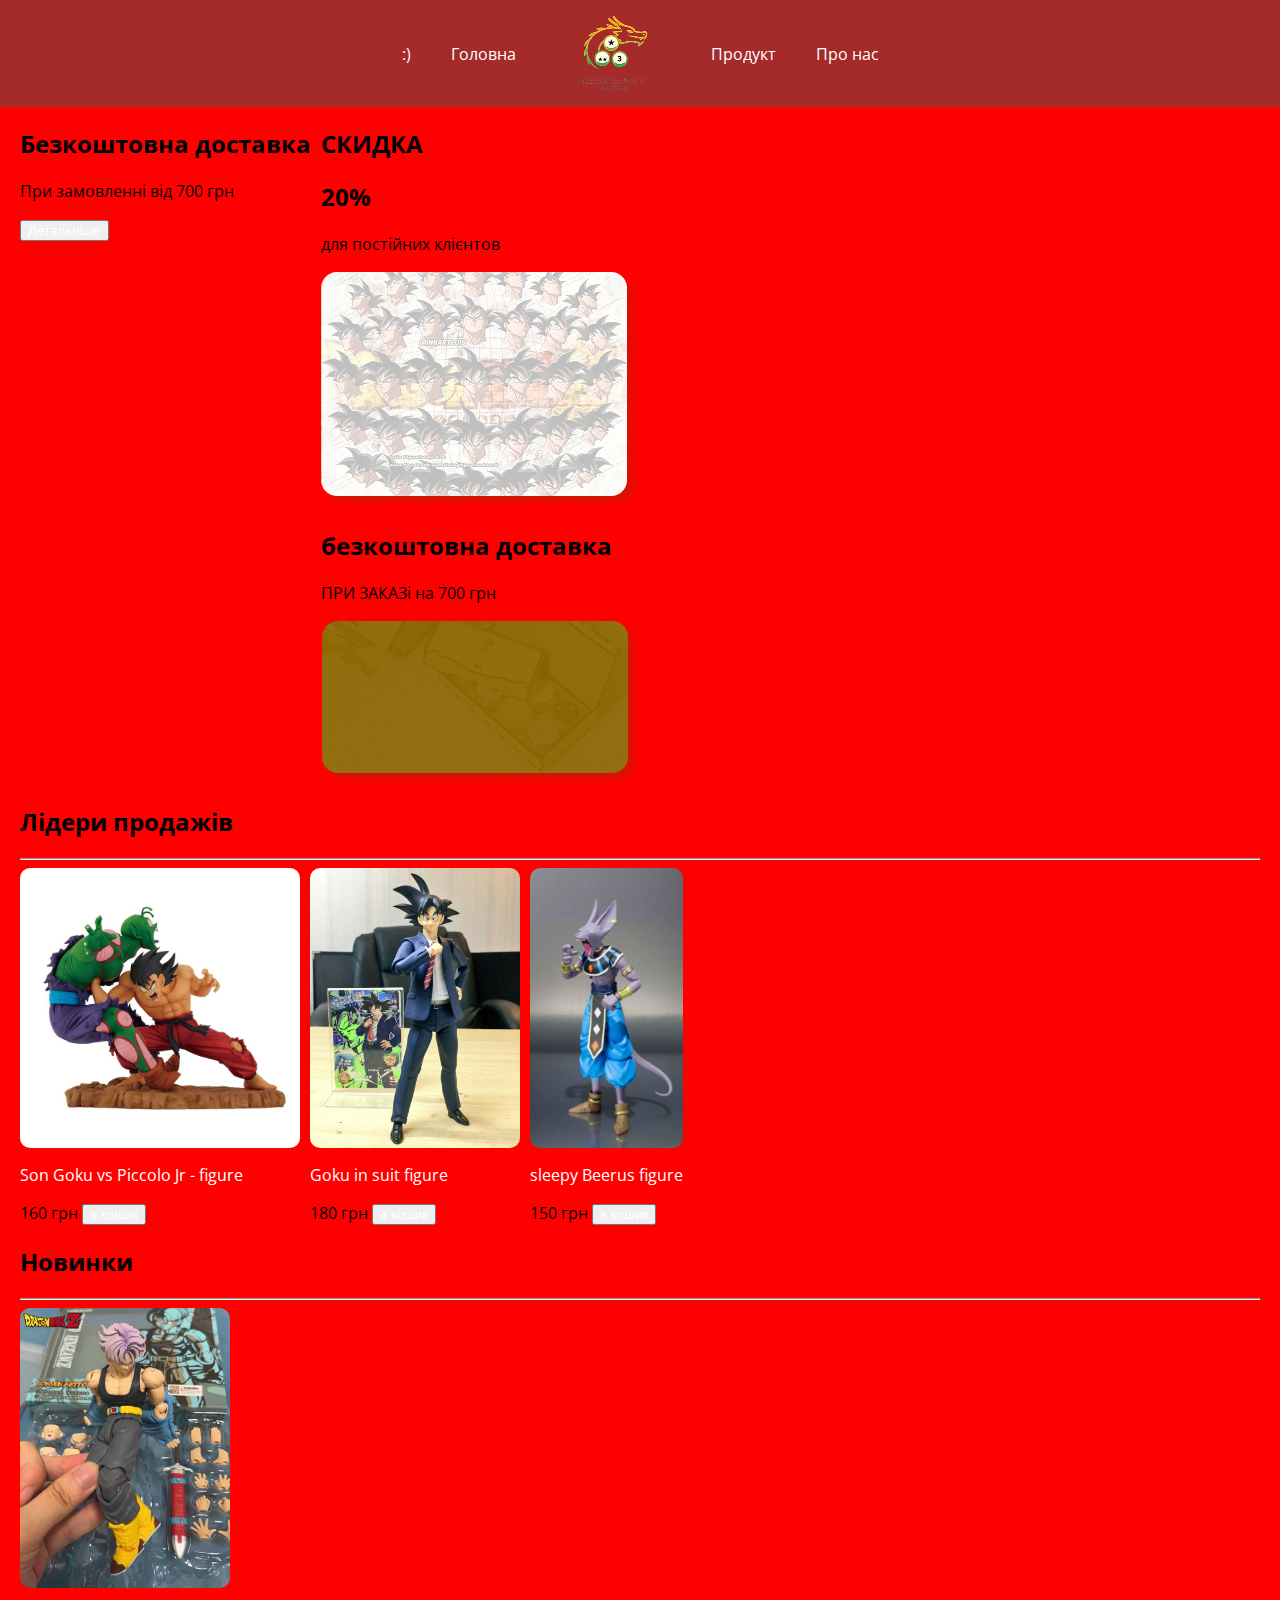
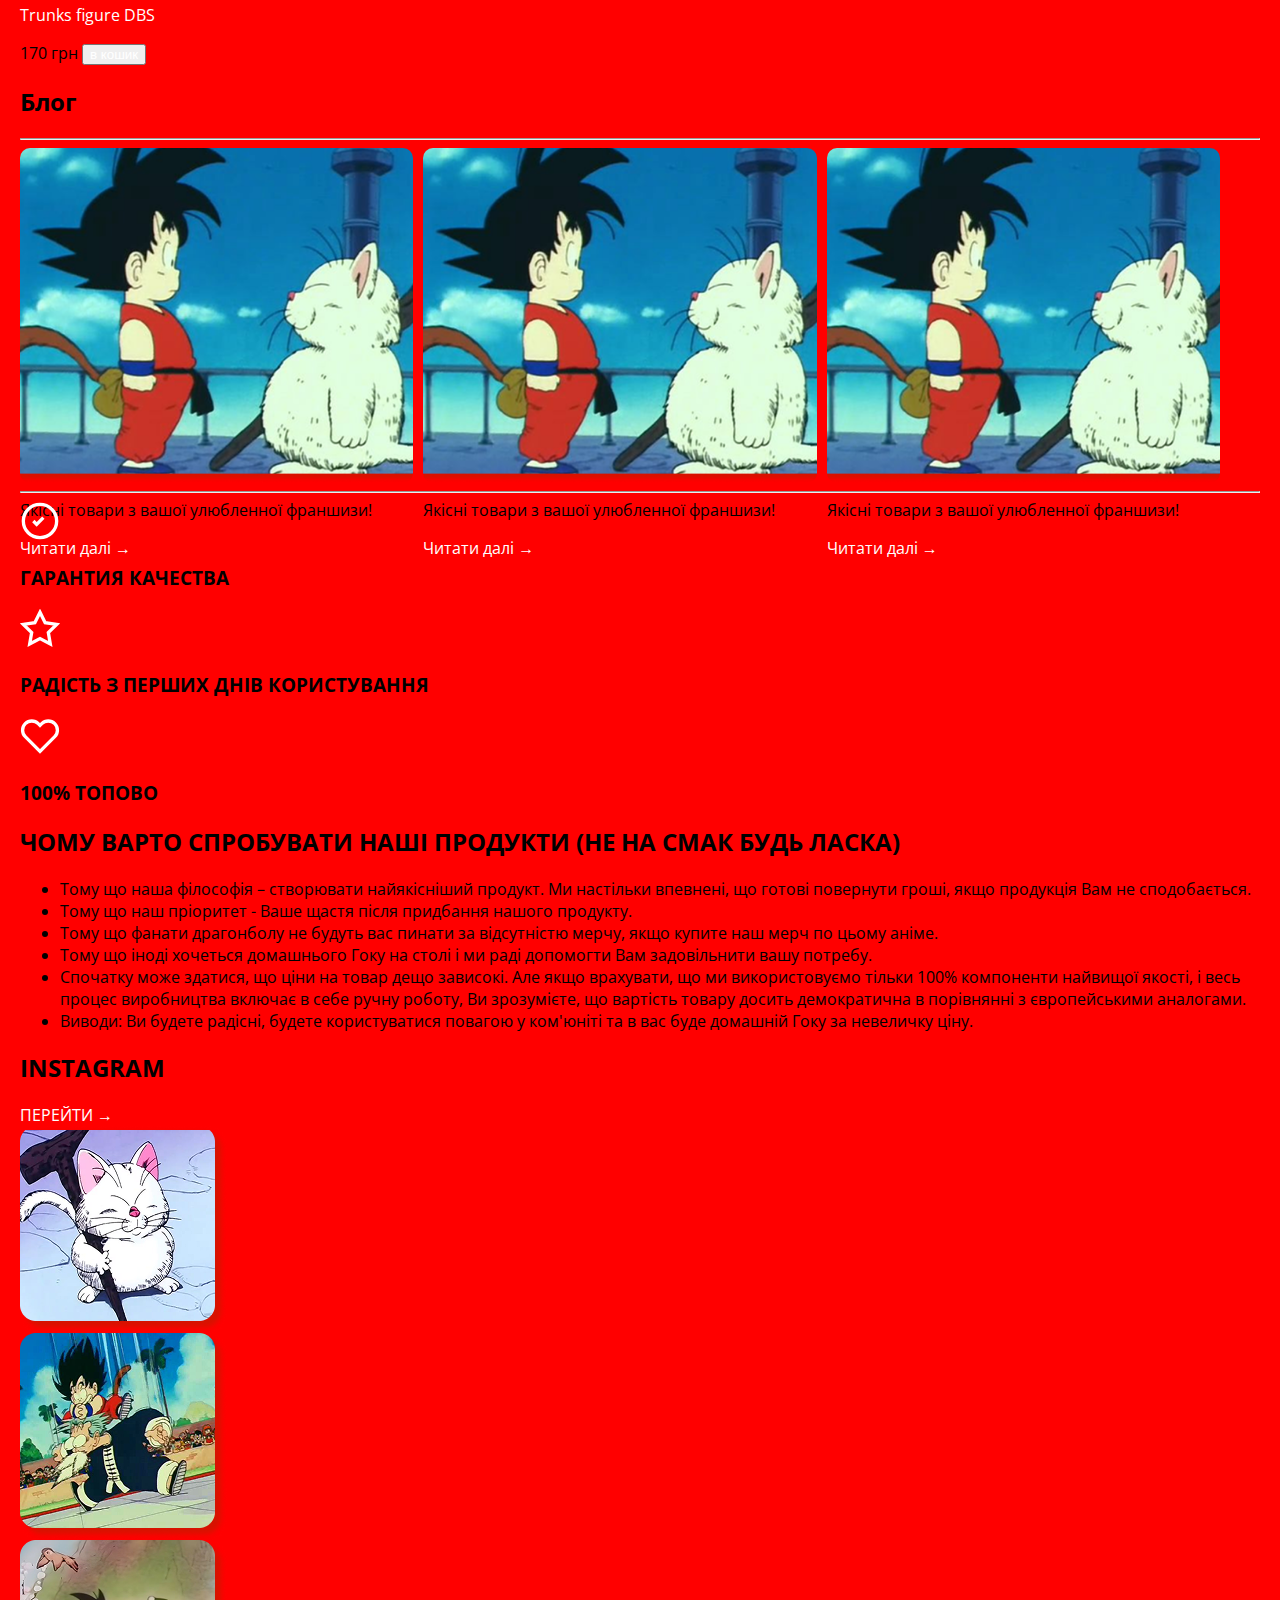
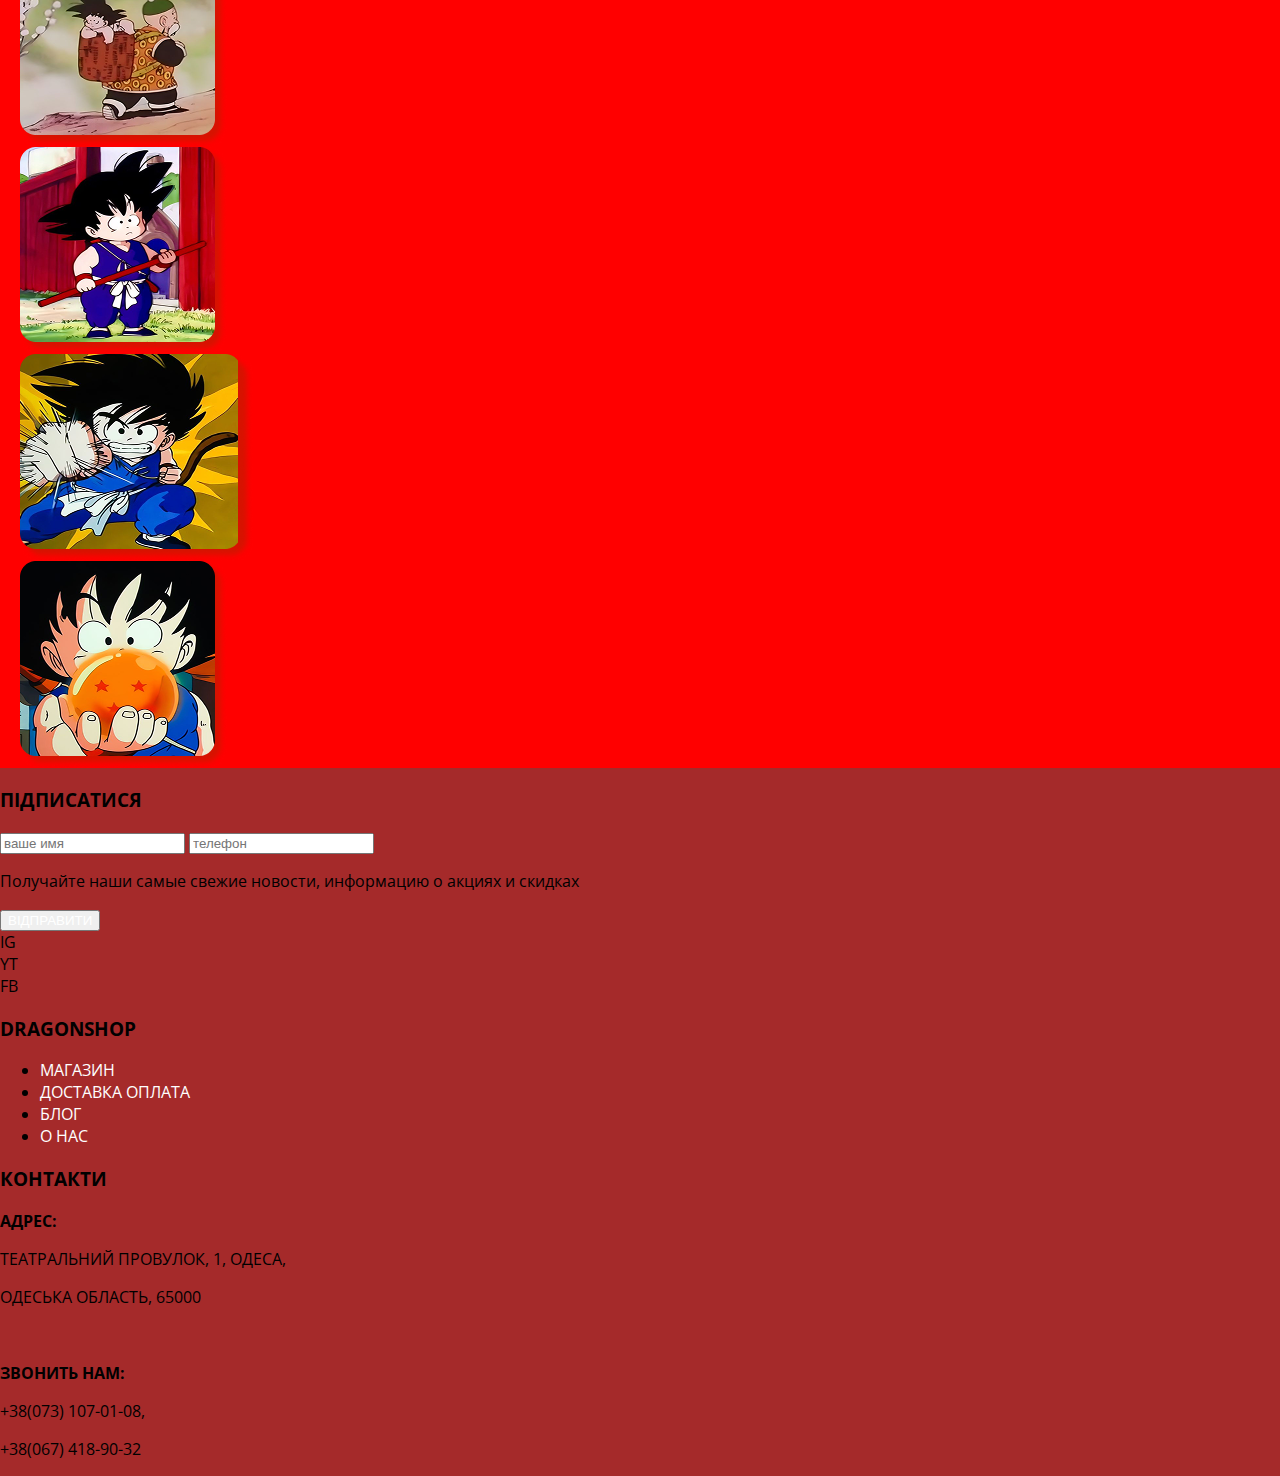
<file: index.html>
<!DOCTYPE html>
<html lang="uk">
  <head>
    <meta charset="UTF-8" />
    <meta name="viewport" content="width=device-width, initial-scale=1.0" />
    <title>Головна</title>
    <link rel="stylesheet" href="global.css" />
    <link rel="stylesheet" href="main.css" />
  </head>
  <body class="">
    <header>
      <div class="menu-btn">Меню</div>
      <nav class="nav">
        <a href="./settings.html">:)</a>
        <a href="./index.html">Головна</a>
        <img class="logo" src="./img/image 2.png" />
        <a href="./product1.html">Продукт</a>
        <a href="about.html">Про нас</a>
      </nav>
    </header>

    <main class="main">
      <section class="shares">
        <div class="row">
          <div class="col-8">
            <div class="sh1text">
              <h2>Безкоштовна доставка</h2>
              <p>При замовленні від 700 грн</p>
              <button class="sh1btn">Детальніше</button>
            </div>
          </div>

          <aside class="col-4">
            <div class="share2">
              <div class="overlay">
                <h2>СКИДКА</h2>
                <h2 class="discount">20%</h2>
                <p>для постійних клієнтов</p>
              </div>
              <img src="./img/Group 28.png" />
            </div>

            <div class="share3">
              <div class="overlay">
                <h2>безкоштовна доставка</h2>
                <p class="shun">ПРИ ЗАКАЗі на 700 грн</p>
              </div>
              <img src="./img/DSC09632 4.png" />
            </div>
          </aside>
        </div>
      </section>

      <section class="products">
        <h2>Лідери продажів</h2>
        <hr />
        <div class="row">
          <div class="col-3 products__card">
            <img
              src="./img/Ichibansho Figure - Dragon Ball - Son Goku vs Piccolo Jr_ (Dragon History), Bandai Spirits Collectible Statue (1).jpg"
              alt=""
            />
            <a href="./product1.html"> <p class="prdct_text">Son Goku vs Piccolo Jr - figure</p></a>
            <div class="products__info">
              <span class="products__price">160 грн</span>
              <button class="products__btn">в кошик</button>
            </div>
          </div>
          <div class="col-3 products__card">
            <img src="img/Без названия - 2025-12-06T090128.698.jpg" height="250px" />
            <a href="./product2.html"> <p class="prdct_text">Goku in suit figure</p></a>
            <div class="products__info">
              <span class="products__price">180 грн</span>
              <button class="products__btn">в кошик</button>
            </div>
          </div>
          <div class="col-3 products__card">
            <img src="./img/Beerus Sama just woke up.jpg" width="150px" alt="" />
            <a href="./product3.html"> <p class="prdct_text">sleepy Beerus figure</p></a>
            <div class="products__info">
              <span class="products__price">150 грн</span>
              <button class="products__btn">в кошик</button>
            </div>
          </div>
        </div>

        <h2>Новинки</h2>
        <hr />
        <div class="row">
          <div class="col-3 products__card">
            <img
              src="./img/Torankusu Dragon Ball Anime Figure Shf Super Saiyan Ssj Ssj2 Majin Buu Ijoollee Button Accessories.jpg"
              alt=""
            />
            <a href="./product4.html"> <p class="prdct_text">Trunks figure DBS</p></a>
            <div class="products__info">
              <span class="products__price">170 грн</span>
              <button class="products__btn">в кошик</button>
            </div>
          </div>
        </div>
      </section>

      <section class="blog">
        <h2>Блог</h2>
        <hr />
        <div class="row">
          <div class="col-4 blog__card">
            <img src="img/blog.png" alt="" />
            <div class="overlay">
              <p>Якісні товари з вашої улюбленної франшизи!</p>
              <a href="./settings.html" class="blog__link">Читати далі &rarr;</a>
            </div>
          </div>
          <div class="col-4 blog__card">
            <img src="img/blog.png" alt="" />
            <div class="overlay">
              <p>Якісні товари з вашої улюбленної франшизи!</p>
              <a href="./settings.html" class="blog__link">Читати далі &rarr;</a>
            </div>
          </div>
          <div class="col-4 blog__card">
            <img src="img/blog.png" alt="" />
            <div class="overlay">
              <p>Якісні товари з вашої улюбленної франшизи!</p>
              <a href="./settings.html" class="blog__link">Читати далі &rarr;</a>
            </div>
          </div>
        </div>
        <hr />
      </section>
      <section class="features">
        <div class="container">
          <div class="features-grid">
            <div class="feature-item">
              <div class="icon-circle">
                <svg width="40" height="40" viewBox="0 0 24 24" fill="none" stroke="#fff" stroke-width="2">
                  <circle cx="12" cy="12" r="10"></circle>
                  <path d="M8 12l2 2 4-4"></path>
                </svg>
              </div>
              <h3>ГАРАНТИЯ КАЧЕСТВА</h3>
            </div>
            <div class="feature-item">
              <div class="icon-circle">
                <svg width="40" height="40" viewBox="0 0 24 24" fill="none" stroke="#fff" stroke-width="2">
                  <path
                    d="M12 2l3.09 6.26L22 9.27l-5 4.87 1.18 6.88L12 17.77l-6.18 3.25L7 14.14 2 9.27l6.91-1.01L12 2z"
                  ></path>
                </svg>
              </div>
              <h3>РАДІСТЬ З ПЕРШИХ ДНІВ КОРИСТУВАННЯ</h3>
            </div>
            <div class="feature-item">
              <div class="icon-circle">
                <svg width="40" height="40" viewBox="0 0 24 24" fill="none" stroke="#fff" stroke-width="2">
                  <path
                    d="M20.84 4.61a5.5 5.5 0 0 0-7.78 0L12 5.67l-1.06-1.06a5.5 5.5 0 0 0-7.78 7.78l1.06 1.06L12 21.23l7.78-7.78 1.06-1.06a5.5 5.5 0 0 0 0-7.78z"
                  ></path>
                </svg>
              </div>
              <h3>100% ТОПОВО</h3>
            </div>
          </div>
        </div>
      </section>

      <section class="why-us">
        <div class="container">
          <h2>ЧОМУ ВАРТО СПРОБУВАТИ НАШІ ПРОДУКТИ (НЕ НА СМАК БУДЬ ЛАСКА)</h2>
          <ul class="why-list">
            <li>
              Тому що наша філософія – створювати найякісніший продукт. Ми настільки впевнені, що готові повернути
              гроші, якщо продукція Вам не сподобається.
            </li>
            <li>Тому що наш пріоритет - Ваше щастя після придбання нашого продукту.</li>
            <li>
              Тому що фанати драгонболу не будуть вас пинати за відсутністю мерчу, якщо купите наш мерч по цьому аніме.
            </li>
            <li>Тому що іноді хочеться домашнього Гоку на столі і ми раді допомогти Вам задовільнити вашу потребу.</li>
            <li>
              Спочатку може здатися, що ціни на товар дещо зависокі. Але якщо врахувати, що ми використовуємо тільки
              100% компоненти найвищої якості, і весь процес виробництва включає в себе ручну роботу, Ви зрозумієте, що
              вартість товару досить демократична в порівнянні з європейськими аналогами.
            </li>
            <li>
              Виводи: Ви будете радісні, будете користуватися повагою у ком'юніті та в вас буде домашній Гоку за
              невеличку ціну.
            </li>
          </ul>
        </div>
      </section>

      <section class="instagram-section">
        <div class="container">
          <div class="insta-header">
            <h2>INSTAGRAM</h2>
            <a href="https://www.instagram.com/warrior.of.honor1?igsh=d2x4dzhvNHdiNTVr" class="insta-link"
              >ПЕРЕЙТИ &rarr;</a
            >
          </div>
          <div class="gallery">
            <div class="gallery-img">
              <img src="./img/Rectangle 50.png" alt="Img" />
            </div>
            <div class="gallery-img">
              <img src="./img/Rectangle 51.png" alt="Img" />
            </div>
            <div class="gallery-img">
              <img src="./img/Rectangle 52.png" alt="Img" />
            </div>
            <div class="gallery-img">
              <img src="./img/Rectangle 53.png" alt="Img" />
            </div>
            <div class="gallery-img">
              <img src="./img/Rectangle 54.png" alt="Img" />
            </div>
            <div class="gallery-img">
              <img src="./img/Rectangle 55.png" alt="Img" />
            </div>
          </div>
        </div>
      </section>
    </main>

    <footer>
      <div class="container">
        <div class="footer-grid">
          <div class="footer-col">
            <h3>ПІДПИСАТИСЯ</h3>
            <form class="subscribe-form">
              <input type="text" placeholder="ваше имя" />
              <input type="tel" placeholder="телефон" />
              <p class="subscribe-note">Получайте наши самые свежие новости, информацию о акциях и скидках</p>
              <button type="button" class="btn-submit">ВІДПРАВИТИ</button>
            </form>
            <div class="social-icons">
              <div class="social-box">IG</div>
              <div class="social-box">YT</div>
              <div class="social-box">FB</div>
            </div>
          </div>

          <div class="footer-col">
            <h3>DRAGONSHOP</h3>
            <ul class="footer-links">
              <li><a href="./index.html">МАГАЗИН</a></li>
              <li><a href="./settings.html">ДОСТАВКА ОПЛАТА</a></li>
              <li><a href="./settings.html">БЛОГ</a></li>
              <li><a href="./about.html">О НАС</a></li>
            </ul>
          </div>

          <div class="footer-col contact-info">
            <h3>КОНТАКТИ</h3>
            <p><strong>АДРЕС:</strong></p>
            <p>ТЕАТРАЛЬНИЙ ПРОВУЛОК, 1, ОДЕСА,</p>
            <p>ОДЕСЬКА ОБЛАСТЬ, 65000</p>
            <br />
            <p><strong>ЗВОНИТЬ НАМ:</strong></p>
            <p>+38(073) 107-01-08,</p>
            <p>+38(067) 418-90-32</p>
          </div>
        </div>
      </div>
    </footer>
    <script src="script.js" defer></script>
  </body>
</html>
</file>
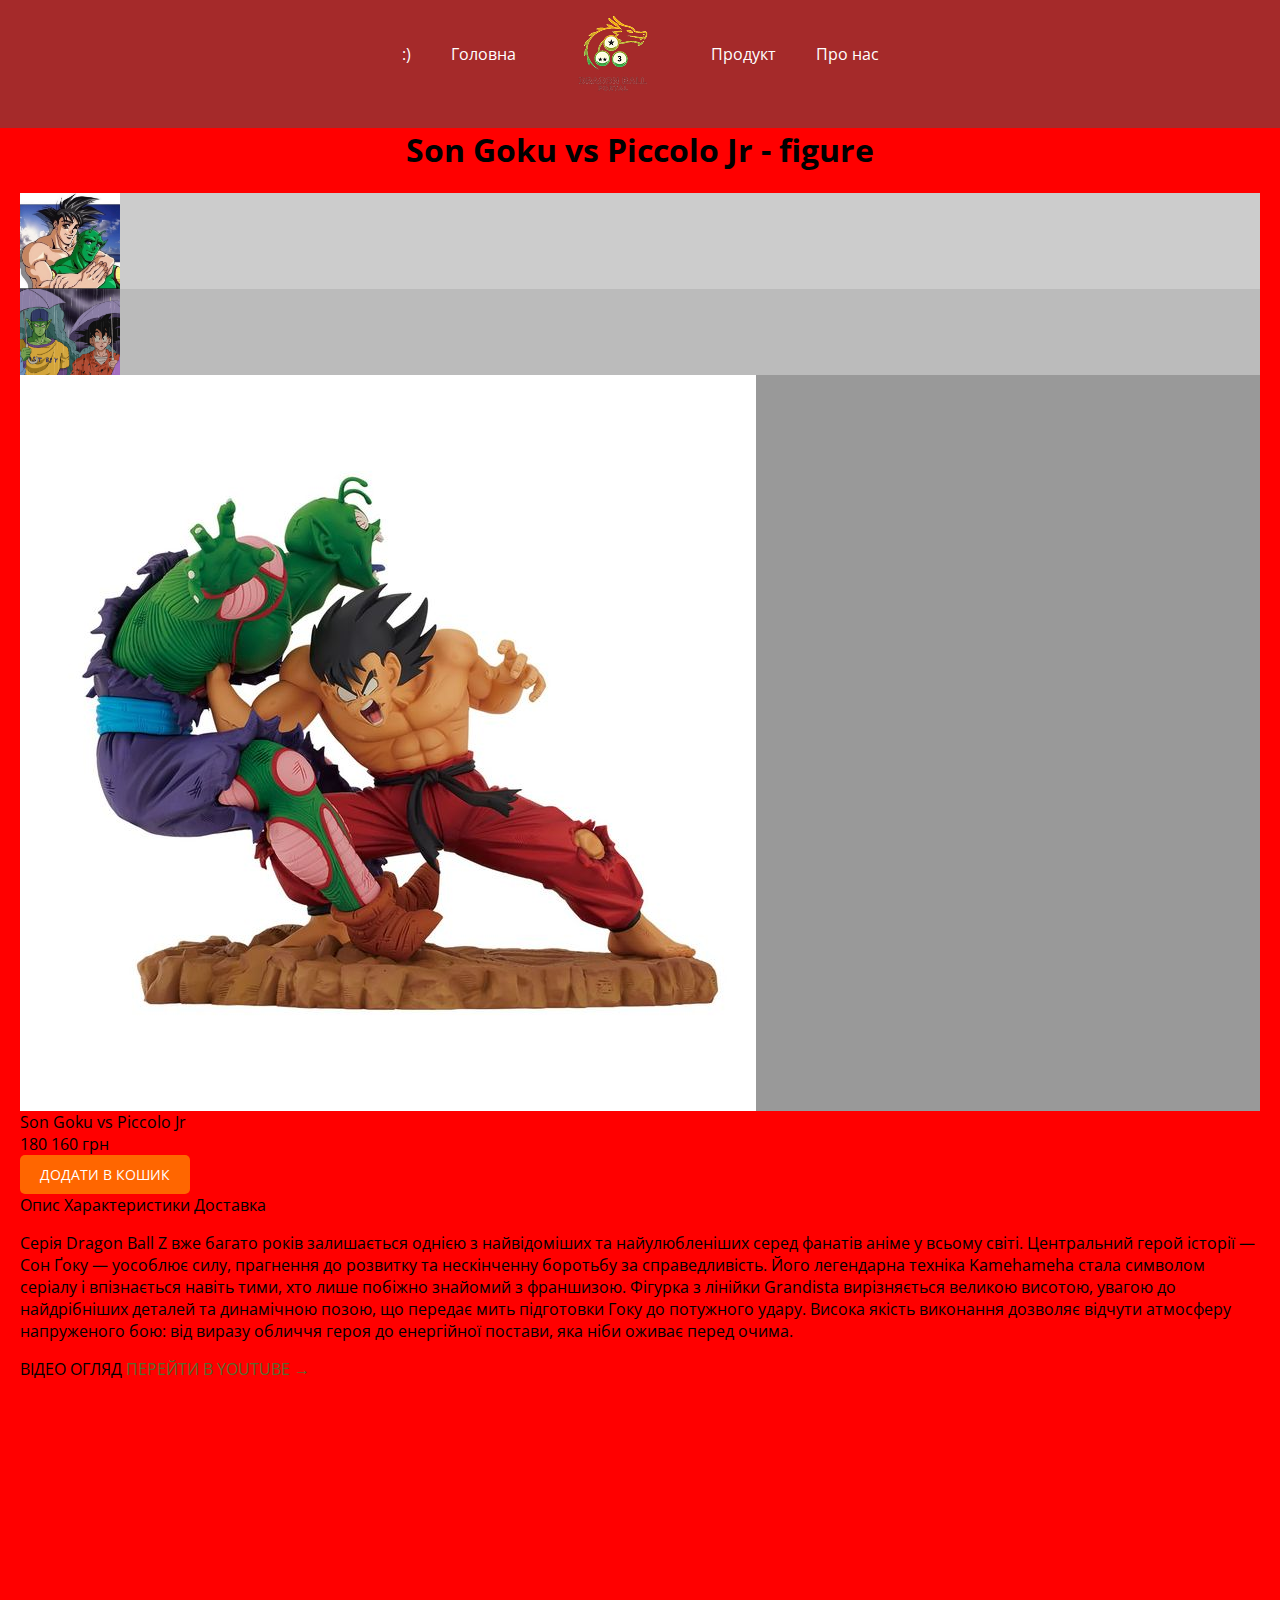
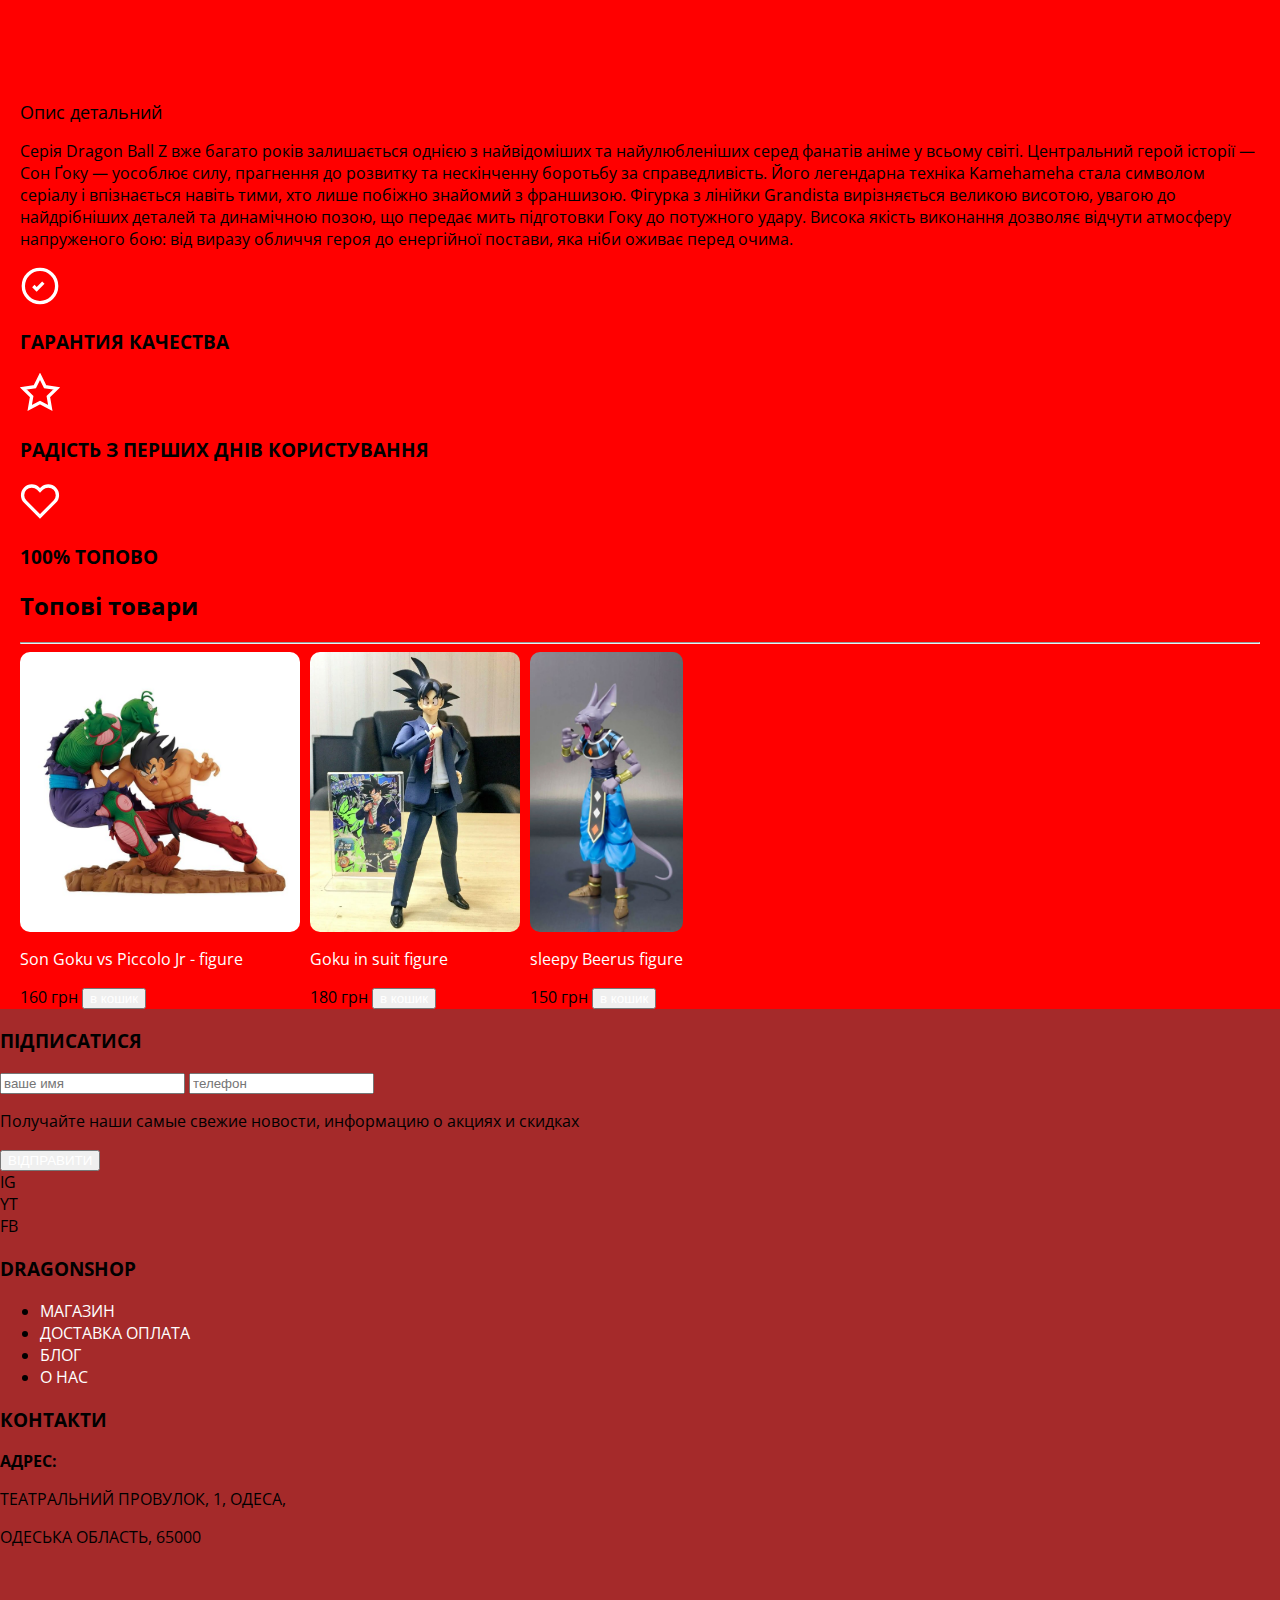
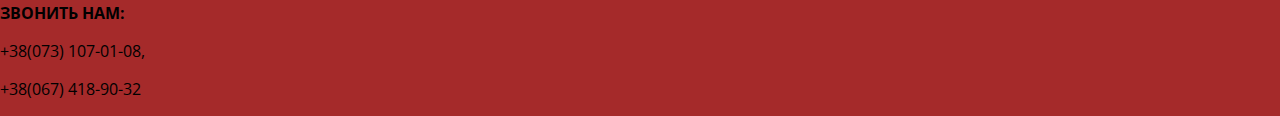
<file: product1.html>
<!DOCTYPE html>
<html lang="uk">
  <head>
    <meta charset="UTF-8" />
    <meta name="viewport" content="width=device-width, initial-scale=1.0" />
    <title>Продукт1</title>
    <link rel="stylesheet" href="global.css" />
    <link rel="stylesheet" href="main.css" />
    <link rel="stylesheet" href="about.css" />
    <link rel="stylesheet" href="products.css" />
  </head>
  <body class="">
    <header>
      <div class="menu-btn">Меню</div>
      <nav class="nav">
        <a href="./settings.html">:)</a>
        <a href="./index.html">Головна</a>
        <img class="logo" src="./img/image 2.png" />
        <a href="./product1.html">Продукт</a>
        <a href="about.html">Про нас</a>
      </nav>
    </header>

    <main class="main">
      <h1 style="text-align: center">Son Goku vs Piccolo Jr - figure</h1>

      <div class="product-container">
        <!-- Gallery -->
        <div class="gallery">
          <div class="thumbnails-col">
            <div class="thumb" style="background-color: #ccc">
              <img src="./img/Без названия - 2025-12-04T191009.715.jpg" width="100px" />
            </div>
            <div class="thumb" style="background-color: #bbb">
              <img src="./img/goku e piccolo.jpg" width="100px" />
            </div>
          </div>
          <div class="main-image" style="background-color: #999">
            <img
              src="./img/Ichibansho Figure - Dragon Ball - Son Goku vs Piccolo Jr_ (Dragon History), Bandai Spirits Collectible Statue (1).jpg"
            />
          </div>
        </div>

        <!-- Info -->
        <div class="product-info">
          <div class="product-title">Son Goku vs Piccolo Jr</div>

          <div class="price-block">
            <span class="old-price">180</span>
            <span class="new-price">160 грн</span>
          </div>

          <button class="add-cart-btn">ДОДАТИ В КОШИК</button>

          <div class="tabs">
            <span class="tab-link">Опис</span>
            <span class="tab-link">Характеристики</span>
            <span class="tab-link">Доставка</span>
          </div>

          <p class="description-text">
            Серія Dragon Ball Z вже багато років залишається однією з найвідоміших та найулюбленіших серед фанатів аніме
            у всьому світі. Центральний герой історії — Сон Ґоку — уособлює силу, прагнення до розвитку та нескінченну
            боротьбу за справедливість. Його легендарна техніка Kamehameha стала символом серіалу і впізнається навіть
            тими, хто лише побіжно знайомий з франшизою. Фігурка з лінійки Grandista вирізняється великою висотою,
            увагою до найдрібніших деталей та динамічною позою, що передає мить підготовки Гоку до потужного удару.
            Висока якість виконання дозволяє відчути атмосферу напруженого бою: від виразу обличчя героя до енергійної
            постави, яка ніби оживає перед очима.
          </p>
        </div>
      </div>

      <!-- Video Section -->
      <div class="section-header">
        <span>ВІДЕО ОГЛЯД</span>
        <a href="https://www.youtube.com/" class="back-link" style="color: #556b2f">ПЕРЕЙТИ В YOUTUBE →</a>
      </div>

      <div class="video-content">
        <div class="video-placeholder">
          <iframe
            width="560"
            height="315"
            src="https://www.youtube.com/embed/YP_Z_wDXQD8?si=ugO1hIGYf_IaDOHC"
            title="YouTube video player"
            frameborder="0"
            allow="accelerometer; autoplay; clipboard-write; encrypted-media; gyroscope; picture-in-picture; web-share"
            referrerpolicy="strict-origin-when-cross-origin"
            allowfullscreen
          ></iframe>
        </div>
        <div class="product-info">
          <div class="product-title" style="font-size: 18px">Опис детальний</div>
          <p class="description-text">
            Серія Dragon Ball Z вже багато років залишається однією з найвідоміших та найулюбленіших серед фанатів аніме
            у всьому світі. Центральний герой історії — Сон Ґоку — уособлює силу, прагнення до розвитку та нескінченну
            боротьбу за справедливість. Його легендарна техніка Kamehameha стала символом серіалу і впізнається навіть
            тими, хто лише побіжно знайомий з франшизою. Фігурка з лінійки Grandista вирізняється великою висотою,
            увагою до найдрібніших деталей та динамічною позою, що передає мить підготовки Гоку до потужного удару.
            Висока якість виконання дозволяє відчути атмосферу напруженого бою: від виразу обличчя героя до енергійної
            постави, яка ніби оживає перед очима.
          </p>
        </div>
      </div>

      <section class="features">
        <div class="container">
          <div class="features-grid">
            <div class="feature-item">
              <div class="icon-circle">
                <svg width="40" height="40" viewBox="0 0 24 24" fill="none" stroke="#fff" stroke-width="2">
                  <circle cx="12" cy="12" r="10"></circle>
                  <path d="M8 12l2 2 4-4"></path>
                </svg>
              </div>
              <h3>ГАРАНТИЯ КАЧЕСТВА</h3>
            </div>
            <div class="feature-item">
              <div class="icon-circle">
                <svg width="40" height="40" viewBox="0 0 24 24" fill="none" stroke="#fff" stroke-width="2">
                  <path
                    d="M12 2l3.09 6.26L22 9.27l-5 4.87 1.18 6.88L12 17.77l-6.18 3.25L7 14.14 2 9.27l6.91-1.01L12 2z"
                  ></path>
                </svg>
              </div>
              <h3>РАДІСТЬ З ПЕРШИХ ДНІВ КОРИСТУВАННЯ</h3>
            </div>
            <div class="feature-item">
              <div class="icon-circle">
                <svg width="40" height="40" viewBox="0 0 24 24" fill="none" stroke="#fff" stroke-width="2">
                  <path
                    d="M20.84 4.61a5.5 5.5 0 0 0-7.78 0L12 5.67l-1.06-1.06a5.5 5.5 0 0 0-7.78 7.78l1.06 1.06L12 21.23l7.78-7.78 1.06-1.06a5.5 5.5 0 0 0 0-7.78z"
                  ></path>
                </svg>
              </div>
              <h3>100% ТОПОВО</h3>
            </div>
          </div>
        </div>
      </section>

      <section class="products">
        <h2>Топові товари</h2>
        <hr />
        <div class="row">
          <div class="col-3 products__card">
            <img
              src="./img/Ichibansho Figure - Dragon Ball - Son Goku vs Piccolo Jr_ (Dragon History), Bandai Spirits Collectible Statue (1).jpg"
              alt=""
            />
            <a href="/product1.html"> <p class="prdct_text">Son Goku vs Piccolo Jr - figure</p></a>
            <div class="products__info">
              <span class="products__price">160 грн</span>
              <button class="products__btn">в кошик</button>
            </div>
          </div>
          <div class="col-3 products__card">
            <img src="img/Без названия - 2025-12-06T090128.698.jpg" height="250px" />
            <a href="/product2.html"> <p class="prdct_text">Goku in suit figure</p></a>
            <div class="products__info">
              <span class="products__price">180 грн</span>
              <button class="products__btn">в кошик</button>
            </div>
          </div>
          <div class="col-3 products__card">
            <img src="./img/Beerus Sama just woke up.jpg" width="150px" alt="" />
            <a href="/product3.html"> <p class="prdct_text">sleepy Beerus figure</p></a>
            <div class="products__info">
              <span class="products__price">150 грн</span>
              <button class="products__btn">в кошик</button>
            </div>
          </div>
        </div>
      </section>
    </main>

    <footer>
      <div class="container">
        <div class="footer-grid">
          <div class="footer-col">
            <h3>ПІДПИСАТИСЯ</h3>
            <form class="subscribe-form">
              <input type="text" placeholder="ваше имя" />
              <input type="text" placeholder="телефон" />
              <p class="subscribe-note">Получайте наши самые свежие новости, информацию о акциях и скидках</p>
              <button type="button" class="btn-submit">ВІДПРАВИТИ</button>
            </form>
            <div class="social-icons">
              <div class="social-box">IG</div>
              <div class="social-box">YT</div>
              <div class="social-box">FB</div>
            </div>
          </div>

          <div class="footer-col">
            <h3>DRAGONSHOP</h3>
            <ul class="footer-links">
              <li><a href="./index.html">МАГАЗИН</a></li>
              <li><a href="./settings.html">ДОСТАВКА ОПЛАТА</a></li>
              <li><a href="./settings.html">БЛОГ</a></li>
              <li><a href="./about.html">О НАС</a></li>
            </ul>
          </div>

          <div class="footer-col contact-info">
            <h3>КОНТАКТИ</h3>
            <p><strong>АДРЕС:</strong></p>
            <p>ТЕАТРАЛЬНИЙ ПРОВУЛОК, 1, ОДЕСА,</p>
            <p>ОДЕСЬКА ОБЛАСТЬ, 65000</p>
            <br />
            <p><strong>ЗВОНИТЬ НАМ:</strong></p>
            <p>+38(073) 107-01-08,</p>
            <p>+38(067) 418-90-32</p>
          </div>
        </div>
      </div>
    </footer>
    <script src="script.js" defer></script>
  </body>
</html>
</file>
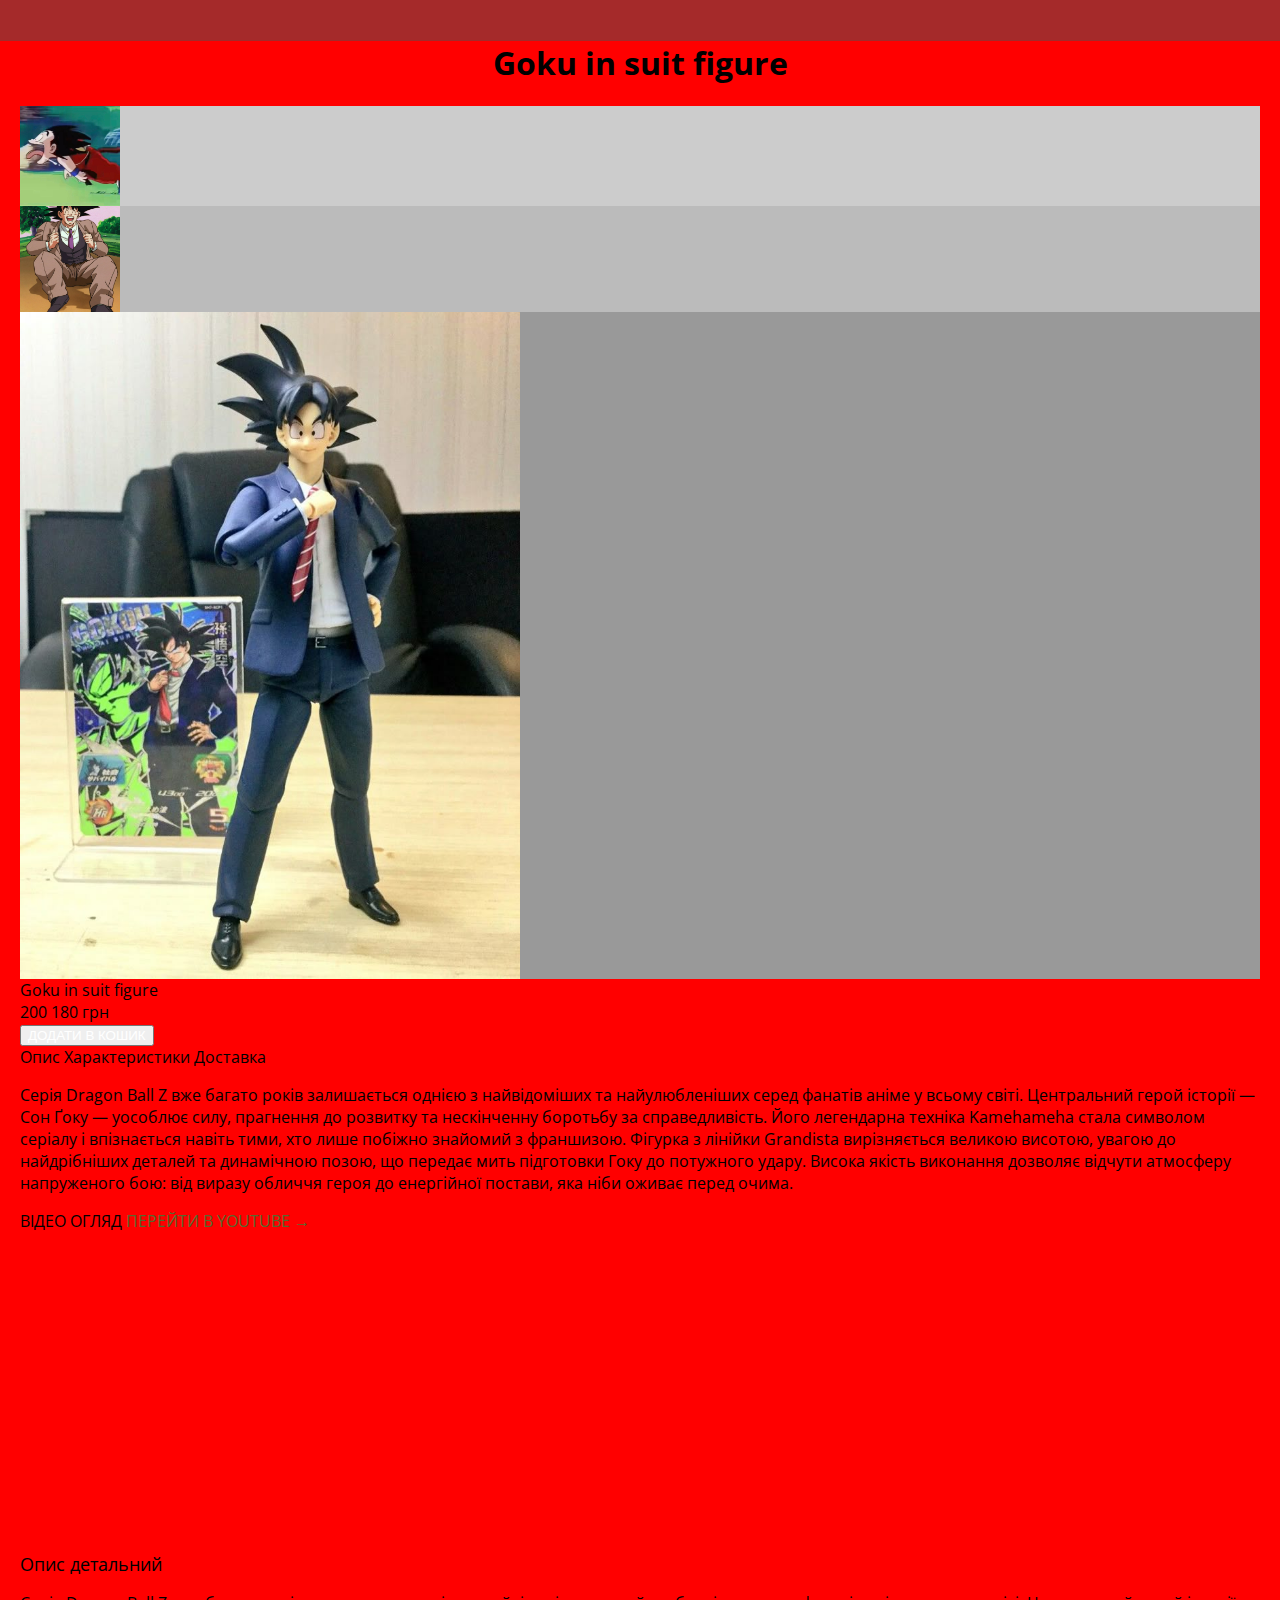
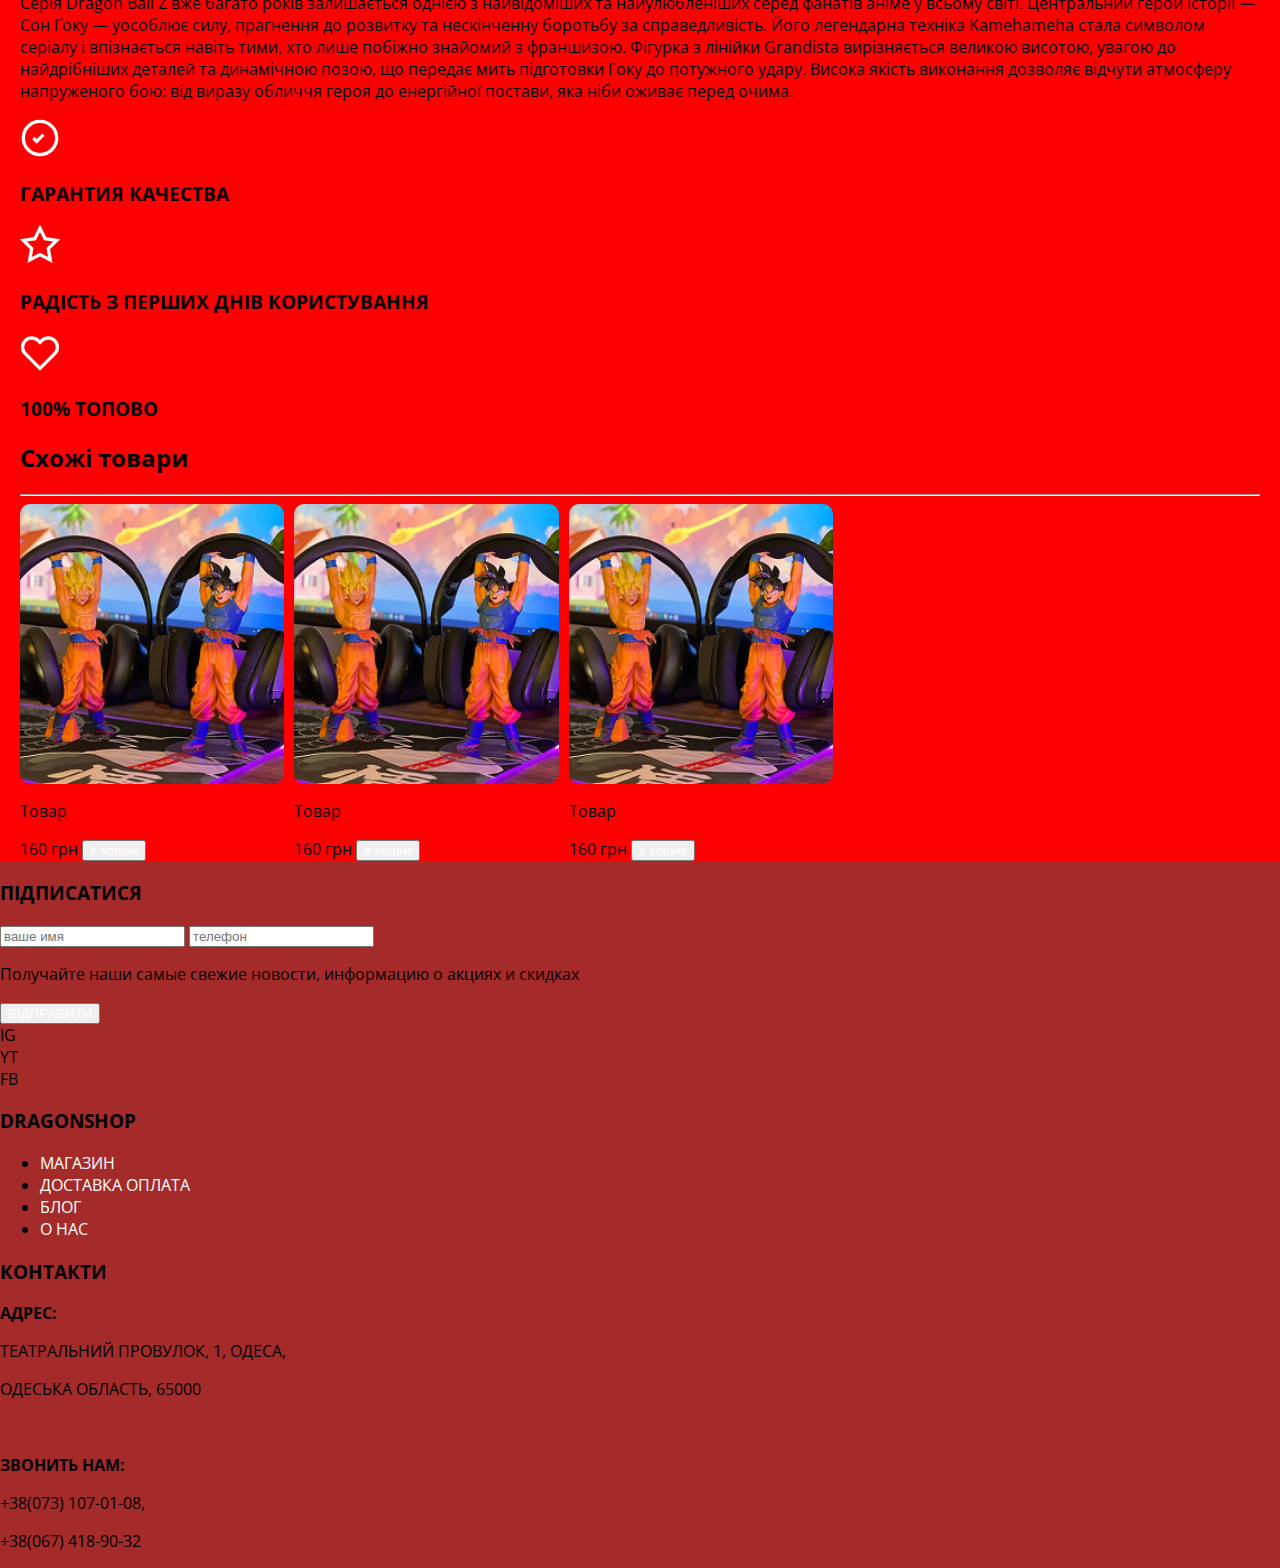
<file: product2.html>
<!DOCTYPE html>
<html lang="uk">
  <head>
    <meta charset="UTF-8" />
    <meta name="viewport" content="width=device-width, initial-scale=1.0" />
    <title>Document</title>
    <link rel="stylesheet" href="global.css" />
    <link rel="stylesheet" href="main.css" />
    <link rel="stylesheet" href="about.css" />
  </head>
  <body class="">
    <header>
      <div class="menu-btn">
        MENU
        <nav>
          <a href="#">idk</a>
          <a href="#">Home</a>
          <img class="logo" src="./img/image 2.png" />
          <a href="#">Product</a>
          <a href="about.html">About</a>
        </nav>
      </div>
    </header>

    <main class="main">
      <h1 style="text-align: center">Goku in suit figure</h1>

      <div class="product-container">
        <!-- Gallery -->
        <div class="gallery">
          <div class="thumbnails-col">
            <div class="thumb" style="background-color: #ccc">
              <img src="./img/Kid Goku.jpg" width="100px">
            </div>
            <div class="thumb" style="background-color: #bbb">
              <img src="./img/Без названия - 2025-12-06T104743.841.jpg" width="100px" alt="Img" />
            </div>
          </div>
          <div class="main-image" style="background-color: #999">
            <img src="img/Без названия - 2025-12-06T090128.698.jpg" width="500px" />
          </div>
        </div>

        <!-- Info -->
        <div class="product-info">
          <div class="product-title">Goku in suit figure</div>

          <div class="price-block">
            <span class="old-price">200</span>
            <span class="new-price">180 грн</span>
          </div>

          <button class="add-cart-btn">ДОДАТИ В КОШИК</button>

          <div class="tabs">
            <span class="tab-link">Опис</span>
            <span class="tab-link">Характеристики</span>
            <span class="tab-link">Доставка</span>
          </div>

          <p class="description-text">
            Серія Dragon Ball Z вже багато років залишається однією з найвідоміших та найулюбленіших серед фанатів аніме
            у всьому світі. Центральний герой історії — Сон Ґоку — уособлює силу, прагнення до розвитку та нескінченну
            боротьбу за справедливість. Його легендарна техніка Kamehameha стала символом серіалу і впізнається навіть
            тими, хто лише побіжно знайомий з франшизою. Фігурка з лінійки Grandista вирізняється великою висотою,
            увагою до найдрібніших деталей та динамічною позою, що передає мить підготовки Гоку до потужного удару.
            Висока якість виконання дозволяє відчути атмосферу напруженого бою: від виразу обличчя героя до енергійної
            постави, яка ніби оживає перед очима.
          </p>
        </div>
      </div>

      <!-- Video Section -->
      <div class="section-header">
        <span>ВІДЕО ОГЛЯД</span>
        <a href="#" class="back-link" style="color: #556b2f">ПЕРЕЙТИ В YOUTUBE →</a>
      </div>

      <div class="video-content">
        <div class="video-placeholder">
          <iframe
            width="560"
            height="315"
            src="https://youtu.be/qoHBV1pThQA?si=M5IcMDY0YzOsGCrs"
            title="YouTube video player"
            frameborder="0"
            allow="accelerometer; autoplay; clipboard-write; encrypted-media; gyroscope; picture-in-picture; web-share"
            referrerpolicy="strict-origin-when-cross-origin"
            allowfullscreen
          ></iframe>
        </div>
        <div class="product-info">
          <div class="product-title" style="font-size: 18px">Опис детальний</div>
          <p class="description-text">
            Серія Dragon Ball Z вже багато років залишається однією з найвідоміших та найулюбленіших серед фанатів аніме
            у всьому світі. Центральний герой історії — Сон Ґоку — уособлює силу, прагнення до розвитку та нескінченну
            боротьбу за справедливість. Його легендарна техніка Kamehameha стала символом серіалу і впізнається навіть
            тими, хто лише побіжно знайомий з франшизою. Фігурка з лінійки Grandista вирізняється великою висотою,
            увагою до найдрібніших деталей та динамічною позою, що передає мить підготовки Гоку до потужного удару.
            Висока якість виконання дозволяє відчути атмосферу напруженого бою: від виразу обличчя героя до енергійної
            постави, яка ніби оживає перед очима.
          </p>
        </div>
      </div>

      <section class="features">
        <div class="container">
          <div class="features-grid">
            <div class="feature-item">
              <div class="icon-circle">
                <svg width="40" height="40" viewBox="0 0 24 24" fill="none" stroke="#fff" stroke-width="2">
                  <circle cx="12" cy="12" r="10"></circle>
                  <path d="M8 12l2 2 4-4"></path>
                </svg>
              </div>
              <h3>ГАРАНТИЯ КАЧЕСТВА</h3>
            </div>
            <div class="feature-item">
              <div class="icon-circle">
                <svg width="40" height="40" viewBox="0 0 24 24" fill="none" stroke="#fff" stroke-width="2">
                  <path
                    d="M12 2l3.09 6.26L22 9.27l-5 4.87 1.18 6.88L12 17.77l-6.18 3.25L7 14.14 2 9.27l6.91-1.01L12 2z"
                  ></path>
                </svg>
              </div>
              <h3>РАДІСТЬ З ПЕРШИХ ДНІВ КОРИСТУВАННЯ</h3>
            </div>
            <div class="feature-item">
              <div class="icon-circle">
                <svg width="40" height="40" viewBox="0 0 24 24" fill="none" stroke="#fff" stroke-width="2">
                  <path
                    d="M20.84 4.61a5.5 5.5 0 0 0-7.78 0L12 5.67l-1.06-1.06a5.5 5.5 0 0 0-7.78 7.78l1.06 1.06L12 21.23l7.78-7.78 1.06-1.06a5.5 5.5 0 0 0 0-7.78z"
                  ></path>
                </svg>
              </div>
              <h3>100% ТОПОВО</h3>
            </div>
          </div>
        </div>
      </section>

      <section class="products">
        <h2>Схожі товари</h2>
        <hr />
        <div class="row">
          <div class="col-3 products__card">
            <img src="img/card_img.png" alt="" />
            <p class="prdct_text">Товар</p>
            <div class="products__info">
              <span class="products__price">160 грн</span>
              <button class="products__btn">в кошик</button>
            </div>
          </div>
          <div class="col-3 products__card">
            <img src="img/card_img.png" alt="" />
            <p>Товар</p>
            <div class="products__info">
              <span class="products__price">160 грн</span>
              <button class="products__btn">в кошик</button>
            </div>
          </div>
          <div class="col-3 products__card">
            <img src="img/card_img.png" alt="" />
            <p>Товар</p>
            <div class="products__info">
              <span class="products__price">160 грн</span>
              <button class="products__btn">в кошик</button>
            </div>
          </div>
        </div>
      </section>
    </main>

    <footer>
      <div class="container">
        <div class="footer-grid">
          <div class="footer-col">
            <h3>ПІДПИСАТИСЯ</h3>
            <form class="subscribe-form">
              <input type="text" placeholder="ваше имя" />
              <input type="text" placeholder="телефон" />
              <p class="subscribe-note">Получайте наши самые свежие новости, информацию о акциях и скидках</p>
              <button type="button" class="btn-submit">ВІДПРАВИТИ</button>
            </form>
            <div class="social-icons">
              <div class="social-box">IG</div>
              <div class="social-box">YT</div>
              <div class="social-box">FB</div>
            </div>
          </div>

          <div class="footer-col">
            <h3>DRAGONSHOP</h3>
            <ul class="footer-links">
              <li><a href="#">МАГАЗИН</a></li>
              <li><a href="#">ДОСТАВКА ОПЛАТА</a></li>
              <li><a href="#">БЛОГ</a></li>
              <li><a href="#">О НАС</a></li>
            </ul>
          </div>

          <div class="footer-col contact-info">
            <h3>КОНТАКТИ</h3>
            <p><strong>АДРЕС:</strong></p>
            <p>ТЕАТРАЛЬНИЙ ПРОВУЛОК, 1, ОДЕСА,</p>
            <p>ОДЕСЬКА ОБЛАСТЬ, 65000</p>
            <br />
            <p><strong>ЗВОНИТЬ НАМ:</strong></p>
            <p>+38(073) 107-01-08,</p>
            <p>+38(067) 418-90-32</p>
          </div>
        </div>
      </div>
    </footer>
    <script src="script.js" defer></script>
  </body>
</html>
</file>
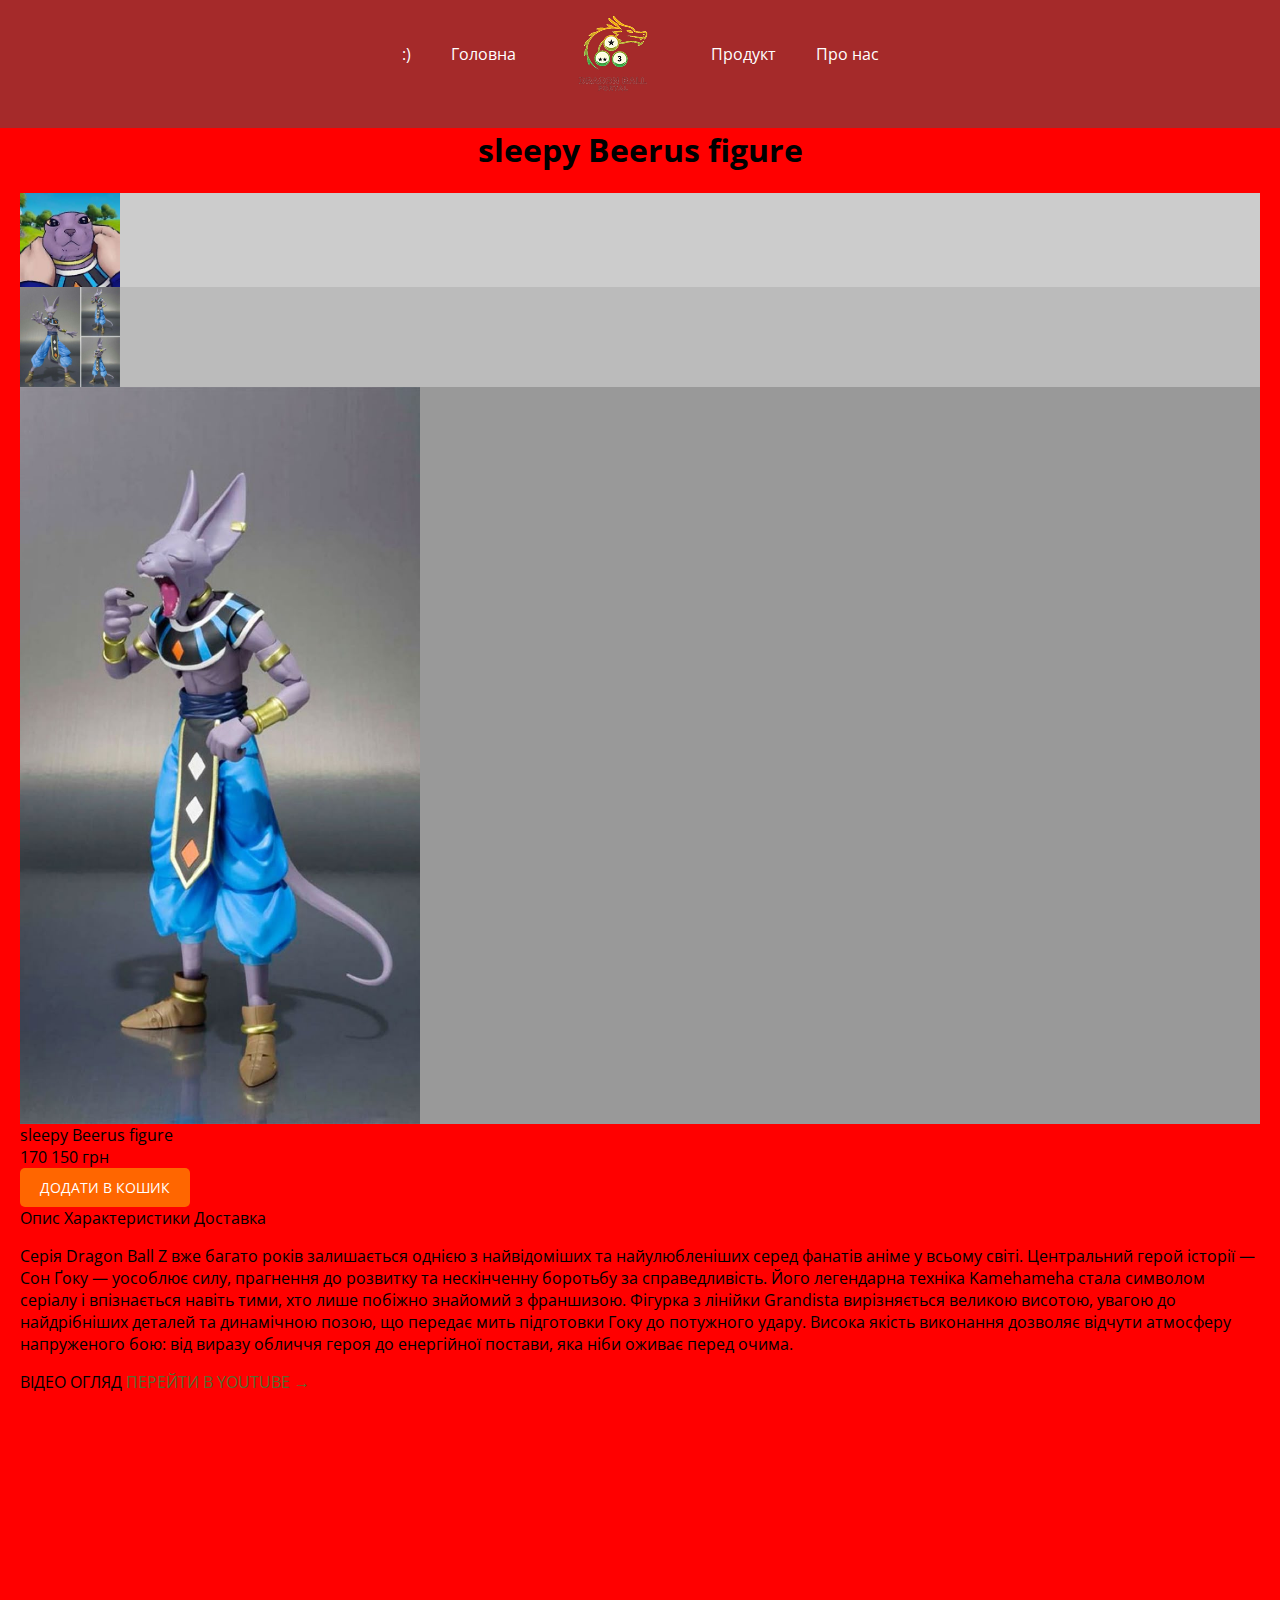
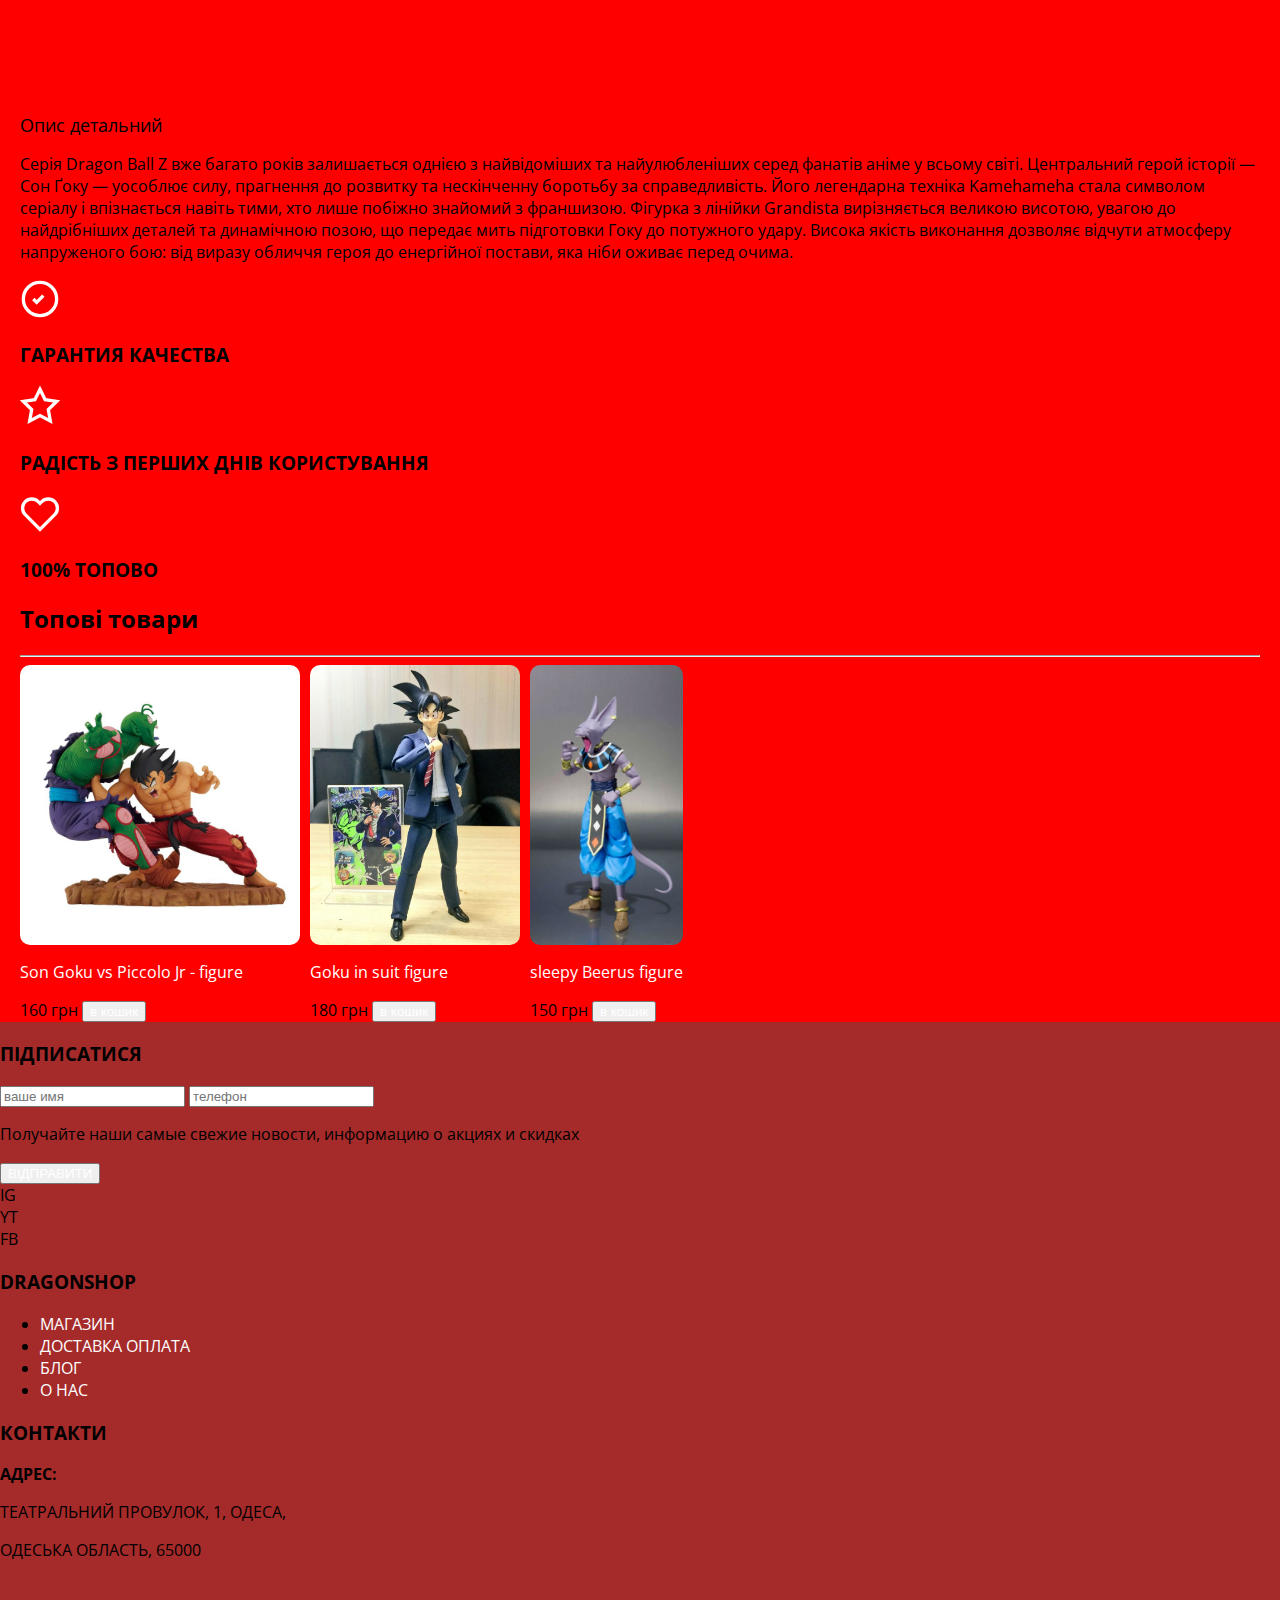
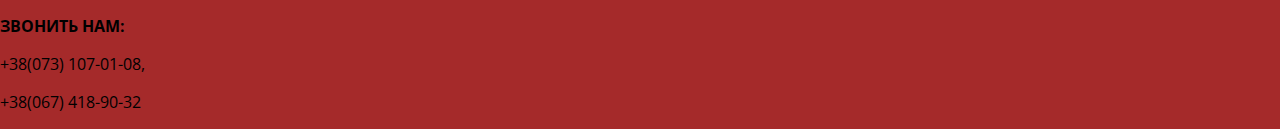
<file: product3.html>
<!DOCTYPE html>
<html lang="uk">
  <head>
    <meta charset="UTF-8" />
    <meta name="viewport" content="width=device-width, initial-scale=1.0" />
    <title>Продукт3</title>
    <link rel="stylesheet" href="global.css" />
    <link rel="stylesheet" href="main.css" />
    <link rel="stylesheet" href="about.css" />
    <link rel="stylesheet" href="products.css" />
  </head>
  <body class="">
    <header>
      <div class="menu-btn">Меню</div>
      <nav class="nav">
        <a href="./settings.html">:)</a>
        <a href="./index.html">Головна</a>
        <img class="logo" src="./img/image 2.png" />
        <a href="./product1.html">Продукт</a>
        <a href="about.html">Про нас</a>
      </nav>
    </header>

    <main class="main">
      <h1 style="text-align: center">sleepy Beerus figure</h1>

      <div class="product-container">
        <!-- Gallery -->
        <div class="gallery">
          <div class="thumbnails-col">
            <div class="thumb" style="background-color: #ccc">
              <img src="./img/Без названия - 2025-12-06T110352.126.jpg" width="100px" alt="Img" />
            </div>
            <div class="thumb" style="background-color: #bbb">
              <img src="./img/Без названия - 2025-12-06T110836.674.jpg" width="100px" alt="Img" />
            </div>
          </div>
          <div class="main-image" style="background-color: #999">
            <img src="./img/Beerus Sama just woke up.jpg" width="400px" />
          </div>
        </div>

        <!-- Info -->
        <div class="product-info">
          <div class="product-title">sleepy Beerus figure</div>

          <div class="price-block">
            <span class="old-price">170</span>
            <span class="new-price">150 грн</span>
          </div>

          <button class="add-cart-btn">ДОДАТИ В КОШИК</button>

          <div class="tabs">
            <span class="tab-link">Опис</span>
            <span class="tab-link">Характеристики</span>
            <span class="tab-link">Доставка</span>
          </div>

          <p class="description-text">
            Серія Dragon Ball Z вже багато років залишається однією з найвідоміших та найулюбленіших серед фанатів аніме
            у всьому світі. Центральний герой історії — Сон Ґоку — уособлює силу, прагнення до розвитку та нескінченну
            боротьбу за справедливість. Його легендарна техніка Kamehameha стала символом серіалу і впізнається навіть
            тими, хто лише побіжно знайомий з франшизою. Фігурка з лінійки Grandista вирізняється великою висотою,
            увагою до найдрібніших деталей та динамічною позою, що передає мить підготовки Гоку до потужного удару.
            Висока якість виконання дозволяє відчути атмосферу напруженого бою: від виразу обличчя героя до енергійної
            постави, яка ніби оживає перед очима.
          </p>
        </div>
      </div>

      <!-- Video Section -->
      <div class="section-header">
        <span>ВІДЕО ОГЛЯД</span>
        <a href="https://www.youtube.com/" class="back-link" style="color: #556b2f">ПЕРЕЙТИ В YOUTUBE →</a>
      </div>

      <div class="video-content">
        <div class="video-placeholder">
          <iframe
            width="560"
            height="315"
            src="https://youtube.com/shorts/YmDAeHES31A?si=kRwHP-nZuIgF52aN"
            title="YouTube video player"
            frameborder="0"
            allow="accelerometer; autoplay; clipboard-write; encrypted-media; gyroscope; picture-in-picture; web-share"
            referrerpolicy="strict-origin-when-cross-origin"
            allowfullscreen
          ></iframe>
        </div>
        <div class="product-info">
          <div class="product-title" style="font-size: 18px">Опис детальний</div>
          <p class="description-text">
            Серія Dragon Ball Z вже багато років залишається однією з найвідоміших та найулюбленіших серед фанатів аніме
            у всьому світі. Центральний герой історії — Сон Ґоку — уособлює силу, прагнення до розвитку та нескінченну
            боротьбу за справедливість. Його легендарна техніка Kamehameha стала символом серіалу і впізнається навіть
            тими, хто лише побіжно знайомий з франшизою. Фігурка з лінійки Grandista вирізняється великою висотою,
            увагою до найдрібніших деталей та динамічною позою, що передає мить підготовки Гоку до потужного удару.
            Висока якість виконання дозволяє відчути атмосферу напруженого бою: від виразу обличчя героя до енергійної
            постави, яка ніби оживає перед очима.
          </p>
        </div>
      </div>

      <section class="features">
        <div class="container">
          <div class="features-grid">
            <div class="feature-item">
              <div class="icon-circle">
                <svg width="40" height="40" viewBox="0 0 24 24" fill="none" stroke="#fff" stroke-width="2">
                  <circle cx="12" cy="12" r="10"></circle>
                  <path d="M8 12l2 2 4-4"></path>
                </svg>
              </div>
              <h3>ГАРАНТИЯ КАЧЕСТВА</h3>
            </div>
            <div class="feature-item">
              <div class="icon-circle">
                <svg width="40" height="40" viewBox="0 0 24 24" fill="none" stroke="#fff" stroke-width="2">
                  <path
                    d="M12 2l3.09 6.26L22 9.27l-5 4.87 1.18 6.88L12 17.77l-6.18 3.25L7 14.14 2 9.27l6.91-1.01L12 2z"
                  ></path>
                </svg>
              </div>
              <h3>РАДІСТЬ З ПЕРШИХ ДНІВ КОРИСТУВАННЯ</h3>
            </div>
            <div class="feature-item">
              <div class="icon-circle">
                <svg width="40" height="40" viewBox="0 0 24 24" fill="none" stroke="#fff" stroke-width="2">
                  <path
                    d="M20.84 4.61a5.5 5.5 0 0 0-7.78 0L12 5.67l-1.06-1.06a5.5 5.5 0 0 0-7.78 7.78l1.06 1.06L12 21.23l7.78-7.78 1.06-1.06a5.5 5.5 0 0 0 0-7.78z"
                  ></path>
                </svg>
              </div>
              <h3>100% ТОПОВО</h3>
            </div>
          </div>
        </div>
      </section>

      <section class="products">
        <h2>Топові товари</h2>
        <hr />
        <div class="row">
          <div class="col-3 products__card">
            <img
              src="./img/Ichibansho Figure - Dragon Ball - Son Goku vs Piccolo Jr_ (Dragon History), Bandai Spirits Collectible Statue (1).jpg"
              alt=""
            />
            <a href="/product1.html"> <p class="prdct_text">Son Goku vs Piccolo Jr - figure</p></a>
            <div class="products__info">
              <span class="products__price">160 грн</span>
              <button class="products__btn">в кошик</button>
            </div>
          </div>
          <div class="col-3 products__card">
            <img src="img/Без названия - 2025-12-06T090128.698.jpg" height="250px" />
            <a href="/product2.html"> <p class="prdct_text">Goku in suit figure</p></a>
            <div class="products__info">
              <span class="products__price">180 грн</span>
              <button class="products__btn">в кошик</button>
            </div>
          </div>
          <div class="col-3 products__card">
            <img src="./img/Beerus Sama just woke up.jpg" width="150px" alt="" />
            <a href="/product3.html"> <p class="prdct_text">sleepy Beerus figure</p></a>
            <div class="products__info">
              <span class="products__price">150 грн</span>
              <button class="products__btn">в кошик</button>
            </div>
          </div>
        </div>
      </section>
    </main>

    <footer>
      <div class="container">
        <div class="footer-grid">
          <div class="footer-col">
            <h3>ПІДПИСАТИСЯ</h3>
            <form class="subscribe-form">
              <input type="text" placeholder="ваше имя" />
              <input type="text" placeholder="телефон" />
              <p class="subscribe-note">Получайте наши самые свежие новости, информацию о акциях и скидках</p>
              <button type="button" class="btn-submit">ВІДПРАВИТИ</button>
            </form>
            <div class="social-icons">
              <div class="social-box">IG</div>
              <div class="social-box">YT</div>
              <div class="social-box">FB</div>
            </div>
          </div>

          <div class="footer-col">
            <h3>DRAGONSHOP</h3>
            <ul class="footer-links">
              <li><a href="./index.html">МАГАЗИН</a></li>
              <li><a href="./settings.html">ДОСТАВКА ОПЛАТА</a></li>
              <li><a href="./settings.html">БЛОГ</a></li>
              <li><a href="./about.html">О НАС</a></li>
            </ul>
          </div>

          <div class="footer-col contact-info">
            <h3>КОНТАКТИ</h3>
            <p><strong>АДРЕС:</strong></p>
            <p>ТЕАТРАЛЬНИЙ ПРОВУЛОК, 1, ОДЕСА,</p>
            <p>ОДЕСЬКА ОБЛАСТЬ, 65000</p>
            <br />
            <p><strong>ЗВОНИТЬ НАМ:</strong></p>
            <p>+38(073) 107-01-08,</p>
            <p>+38(067) 418-90-32</p>
          </div>
        </div>
      </div>
    </footer>
    <script src="script.js" defer></script>
  </body>
</html>
</file>
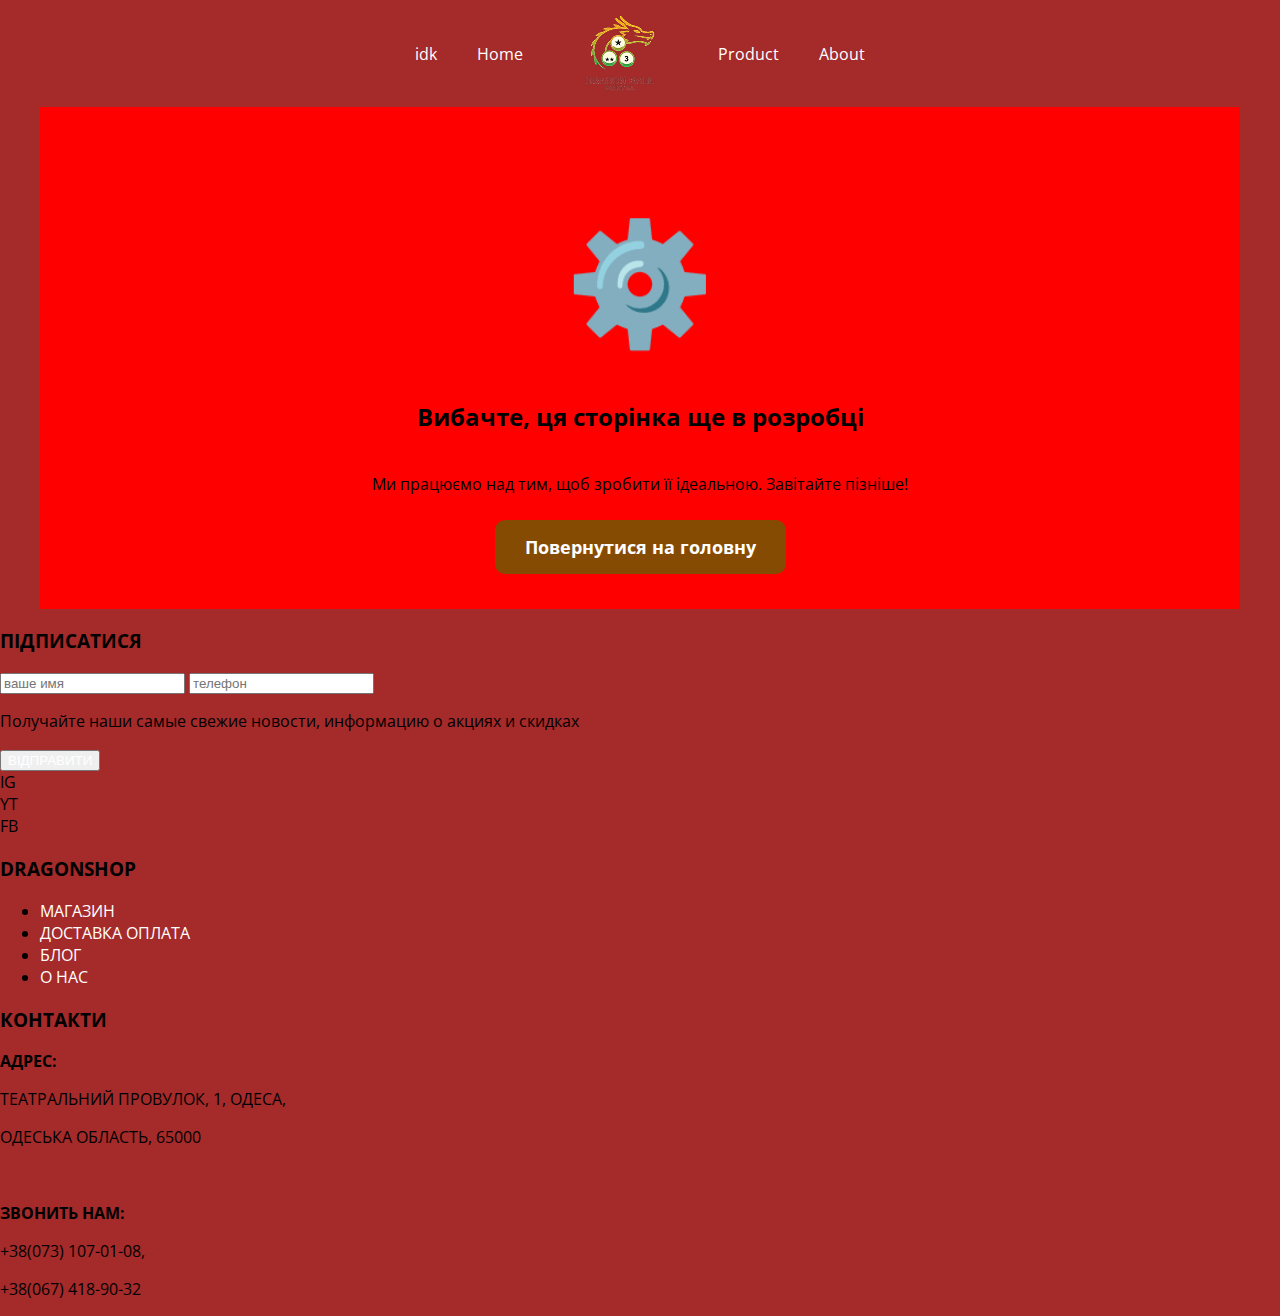
<file: settings.html>
<!DOCTYPE html>
<html lang="uk">
  <head>
    <meta charset="UTF-8" />
    <meta name="viewport" content="width=device-width, initial-scale=1.0" />
    <title>Document</title>
    <link rel="stylesheet" href="global.css" />
    <link rel="stylesheet" href="main.css" />
    <link rel="stylesheet" href="about.css" />
    <link rel="stylesheet" href="settings.css" />
  </head>
  <body class="">
    <header>
      <div class="menu-btn">
        MENU
        <nav>
          <a href="./settings.html">idk</a>
          <a href="./index.html">Home</a>
          <img class="logo" src="./img/image 2.png" />
          <a href="./product1.html">Product</a>
          <a href="about.html">About</a>
        </nav>
      </div>
      <nav class="nav">
        <a href="./settings.html">idk</a>
        <a href="./index.html">Home</a>
        <img class="logo" src="./img/image 2.png" />
        <a href="./product1.html">Product</a>
        <a href="about.html">About</a>
      </nav>
    </header>

    <main class="main">
      <div class="construction-icon">⚙️</div>

      <h2 class="message">Вибачте, ця сторінка ще в розробці</h2>

      <p style="margin-bottom: 40px">Ми працюємо над тим, щоб зробити її ідеальною. Завітайте пізніше!</p>

      <a href="./index.html" class="back-btn">Повернутися на головну</a>
    </main>

    <footer>
      <div class="container">
        <div class="footer-grid">
          <div class="footer-col">
            <h3>ПІДПИСАТИСЯ</h3>
            <form class="subscribe-form">
              <input type="text" placeholder="ваше имя" />
              <input type="text" placeholder="телефон" />
              <p class="subscribe-note">Получайте наши самые свежие новости, информацию о акциях и скидках</p>
              <button type="button" class="btn-submit">ВІДПРАВИТИ</button>
            </form>
            <div class="social-icons">
              <div class="social-box">IG</div>
              <div class="social-box">YT</div>
              <div class="social-box">FB</div>
            </div>
          </div>

          <div class="footer-col">
            <h3>DRAGONSHOP</h3>
            <ul class="footer-links">
              <li><a href="./index.html">МАГАЗИН</a></li>
              <li><a href="./settings.html">ДОСТАВКА ОПЛАТА</a></li>
              <li><a href="./settings.html">БЛОГ</a></li>
              <li><a href="./about.html">О НАС</a></li>
            </ul>
          </div>

          <div class="footer-col contact-info">
            <h3>КОНТАКТИ</h3>
            <p><strong>АДРЕС:</strong></p>
            <p>ТЕАТРАЛЬНИЙ ПРОВУЛОК, 1, ОДЕСА,</p>
            <p>ОДЕСЬКА ОБЛАСТЬ, 65000</p>
            <br />
            <p><strong>ЗВОНИТЬ НАМ:</strong></p>
            <p>+38(073) 107-01-08,</p>
            <p>+38(067) 418-90-32</p>
          </div>
        </div>
      </div>
    </footer>
    <script src="script.js" defer></script>
  </body>
</html>
</file>
<file: global.css>
@import url("https://fonts.googleapis.com/css2?family=Open+Sans:ital,wght@0,300..800;1,300..800&display=swap");
body {
  background-color: brown;
  margin: 0;
  font-family: "Open Sans", sans-serif;
}

a,
button {
  text-decoration: none;
  color: white;
  transition: 0.5s;
  &:hover {
    color: lightgray;
    transition: 0.5s;
  }
}
header {
  padding: 10px 0;
  color: white;
  nav {
    display: flex;
    align-items: center;
    justify-content: center;
    gap: 40px;
  }
  h1 {
    margin: 0;
  }
}

main {
  padding: 0 20px;
}

.row {
  display: flex;
  flex-direction: row;
  gap: 10px;
  max-width: 1200px;
  width: 100%;
}
* {
  box-sizing: border-box;
}

img {
  display: block;
  max-width: 100% !important;
}

.products__card img {
  border-radius: 10px;
  width: 100%;
  height: 280px;
  object-fit: cover;
}

.blog__card img {
  border-radius: 10px;
  width: 100%;
  object-fit: cover;
  height: 100%;
}

@media (max-width: 768px) {
  .row {
    flex-direction: column;
  }
  nav {
    width: 100%;
    a {
      width: 100%;
      display: block;
      padding: 10px 0;
    }
    img {
      margin: 0 auto;
      display: block;
    }
  }
}
.menu-btn {
  display: none;
  cursor: pointer;
  @media (max-width: 768px) {
    display: block;
  }
}

.nav {
  display: flex;
  @media (max-width: 768px) {
    display: none;
    margin-top: 10px;
    gap: 10px;
    &.active {
      display: flex;
      flex-direction: column;
      .logo {
        display: none;
      }
    }
  }
}

.products__card:hover {
  transform: scale(0.95);
  box-shadow: 0 4px 8px #b48130;
  transition: 0.3s;
}
</file>
<file: main.css>
.main{
    background-color: red;
}
</file>
<file: about.css>
.about{
    background-color: blue;
}
</file>
<file: products.css>
.new-price {
    color: #000000;
}
.new-price:hover {
    color: #830000;
    transition: 0.5 s ease-in-out;
}
.add-cart-btn {
    background-color: #ff6600;
    color: #ffffff;
    border: none;
    border-radius: 5px;
    padding: 10px 20px;
    font-size: 14px;
    cursor: pointer;
    font-family: 'Open Sans';
}
</file>
<file: settings.css>
.main {
  max-width: 1200px;
  margin: auto;
  text-align: center;
  padding: 50px 20px;
}

.construction-icon {
  font-size: 120px;
  margin: 40px 0;
  color: #864b02;
}

.message {
  font-size: 24px;
  margin-bottom: 40px;
}

.back-btn {
  background-color: #864b02;
  color: white;
  padding: 15px 30px;
  text-decoration: none;
  border-radius: 10px;
  font-weight: bold;
  font-size: 18px;
}

.back-btn:hover {
  opacity: 0.9;
}
</file>
